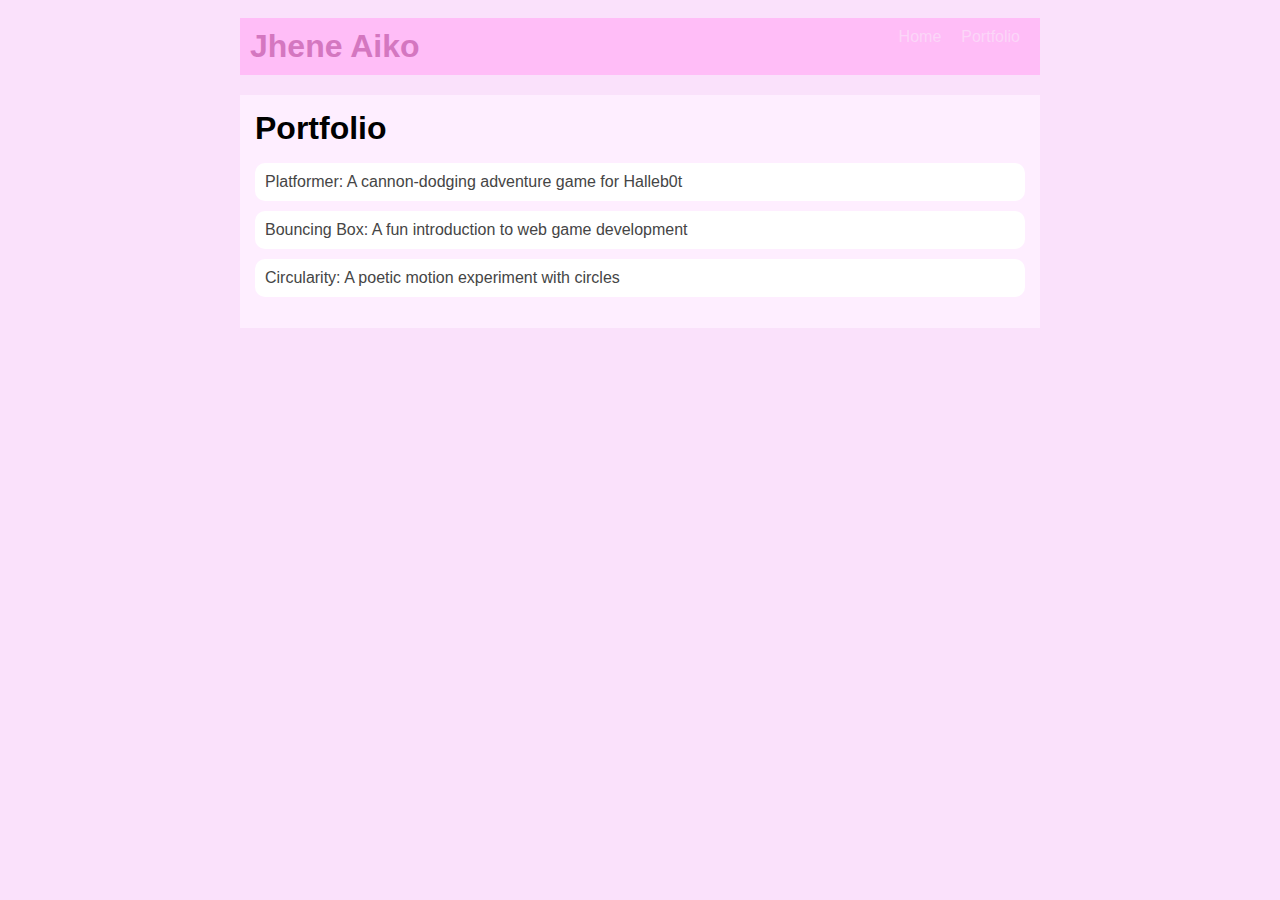
<file: portfolio.html>
<!DOCTYPE html>
<html>
   <head>
       <title>Jhene Aiko</title>
       <link rel="stylesheet" href="style.css" />
     </head>


 <body>
   <!-- All content goes here -->
   <div id="all-contents">
       <nav>
           <h1>Jhene Aiko</h1>
           <ul id="nav-ul">
             <li class="nav-li">
               <a href="index.html">Home</a>
             </li>
             <li class="nav-li">
               <a href="portfolio.html">Portfolio</a>
             </li>
           </ul>
           </nav>
           <main>
               <div class="content">
                 <h1>Portfolio</h1>
                 <ul id="portfolio">
                   <li>
                       <a href="fsd-projects/platformer/">Platformer: A cannon-dodging adventure game for Halleb0t</a>
                     </li>
                     <li>
                       <a href="fsd-projects/bouncing-box/">Bouncing Box: A fun introduction to web game development</a>
                     </li>
                     <li>
                       <a href="fsd-projects/circularity/">Circularity: A poetic motion experiment with circles</a>
                     </li>
                 </ul>
               </div>
             </main>
    
   </div>
 </body>
</html>
</file>
<file: style.css>
body {
    background: rgb(250, 225, 251);
    color: rgb(229, 144, 224);
    padding: 10px;
    font-family: Arial, sans-serif;
}

#all-contents {
    max-width: 800px;
    margin: auto;
}

/* navigation menu */
nav {
    background: hwb(307 74% 0%);
    margin: 0 auto;
    display: flex;
    padding: 10px;
}

h1 {
    display: flex;
    align-items: center;
    color: rgb(212, 119, 192);
    flex: 1;
    margin: 0;
}

#nav-ul {
    list-style-type: none;
    margin: 0;
    padding: 0;
    display: flex;
}

.nav-li {
    display: inline-block;
    padding: 0 10px;
}

a {
    text-decoration: none;
    color: #fbd6f8;
}

/* main container area beneath menu */
main {
    background: rgb(254, 238, 255);
    display: flex;
    margin-top: 20px;
}

.sidebar {
    margin-right: 25px;
    padding: 10px;
}

.sidebar-img {
    width: 200px;
}

.content {
    flex: 1;
    padding: 15px;
}

/* interests section styles */
#interests {
    border: 4px rgb(226, 172, 221) ridge;
    padding: 8px;
    margin-top: 20px;
}

h2, h3 {
    margin: 0px;
}

/* Portfolio styles */
.content h1 {
    color: black;
  }
  
  #portfolio {
    list-style-type: none;
    padding-left: 0;
  }
  
  #portfolio li {
    background: #fff;
    padding: 10px;
    border-radius: 10px;
    margin-bottom: 10px;
  }
  
  #portfolio li:hover {
    background: #eee;
  }
  
  #portfolio a {
    text-decoration: none;
    color: #454545;
  }
</file>
